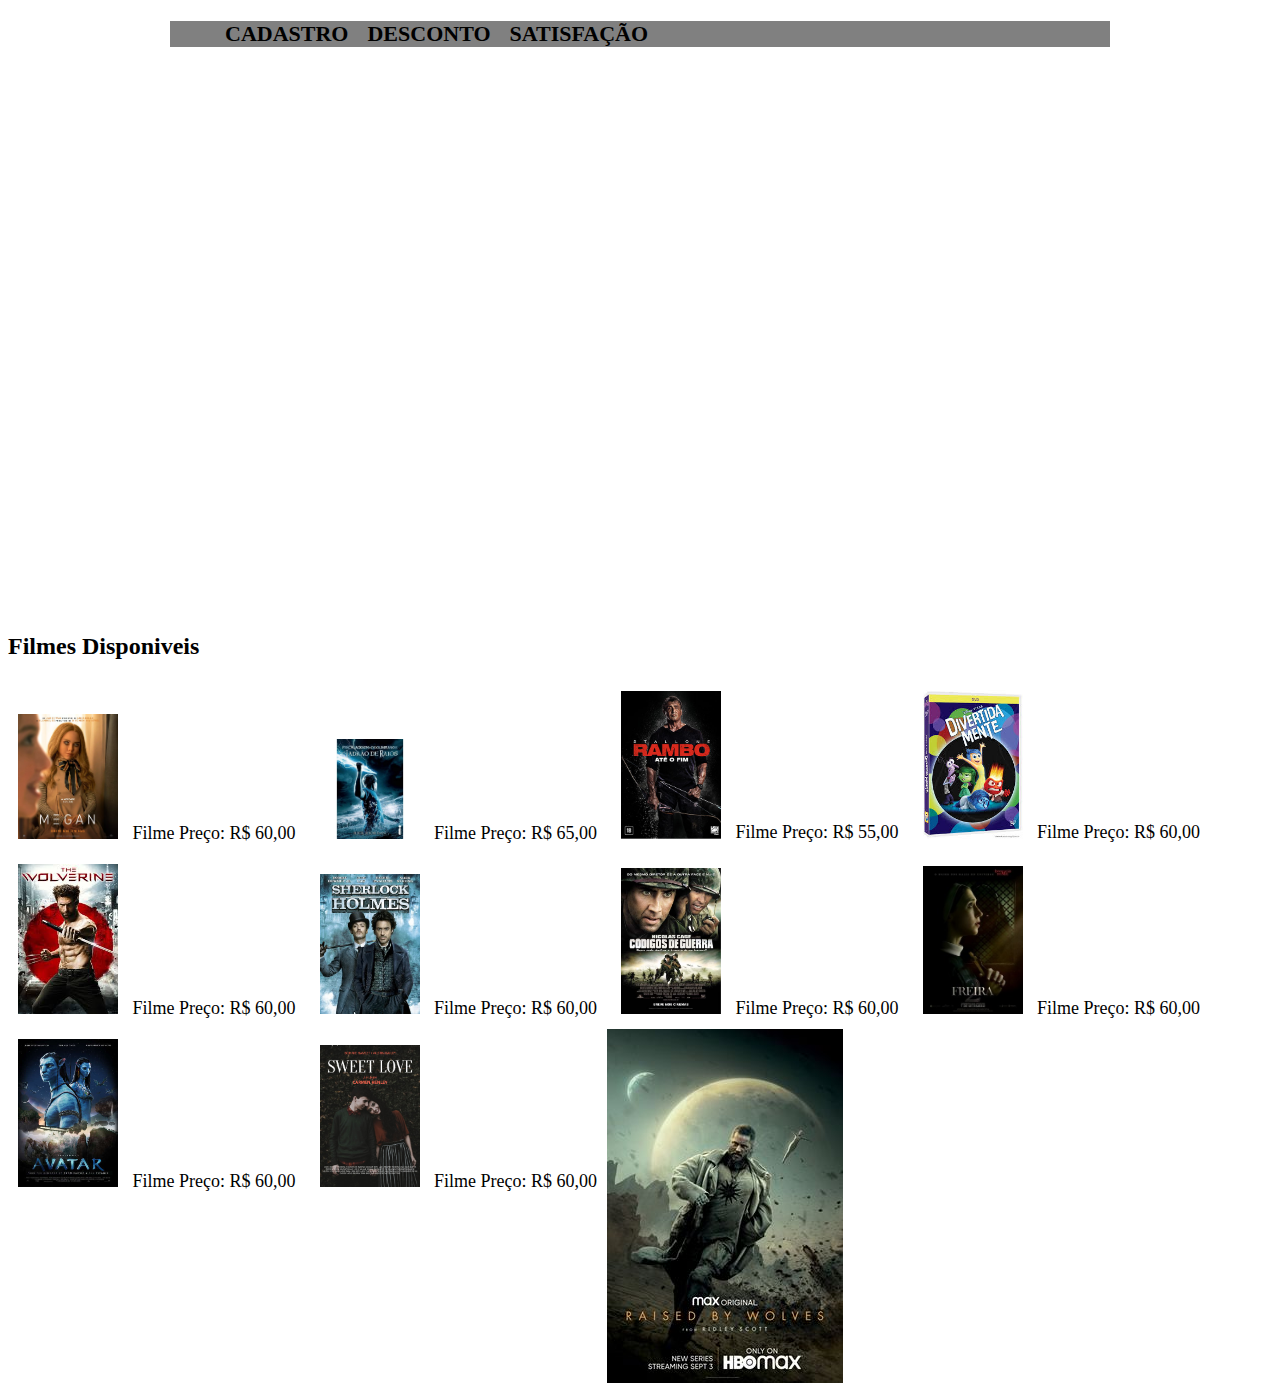
<file: index.html>
<!DOCTYPE html>
<html>
<head>
  <title>Página de Filmes</title>

  <header>
    <div class="caixa">
      <h1>
      </h1>

      <nav>
        <ul>
          <li><a href="cadastro.html">Cadastro</a></li>
          <li><a href="desconto.html">Desconto</a></li>
          <li><a href="satisfacao.html">Satisfação</a></li>
        </ul>
      </nav>
    </div>
  </header>

  </form>
  <style>
    .banner {
      position: relative;
      width: 100%;
      height: 400px;
      background-size: cover;
      text-align: center;
      color: white;
      font-size: 50px;
      padding-top: 150px;
    }

    .moving-text {
      position: absolute;
      top: 40%; 
      left: -100%;
      white-space: nowrap;
      animation: moveText 10s linear infinite;
      color: rgb(0, 0, 0);
    }

    .caixa {
	position: relative;
	width: 940px;
	margin: 0 auto;
  background-color: grey;
}
nav li {
	display: inline;
	margin: 0 0 0 15px;
}

nav a {
	text-transform: uppercase;
	color: #000000;
	font-weight: bold;
	font-size: 22px;
	text-decoration: none;

}
nav a:hover {
	color: #C78C69;
	text-decoration: underline;
}

    @keyframes moveText {
      0% {
        left: -100%;
      }
      100% {
        left: 100%;
      }
    }

    .filme {
      display: inline-block;
      align-items: center;
      margin: 10px;
      font-size: 18px;
    }

    .filme img {
      width: 100px; 
      margin-right: 10px;
    }
    #movendo {
      position: absolute;
      transition: transform 2s linear;
    }
  </style>
</head>
<body>
  <div class="banner">
    <div class="moving-text">BEM VINDO AO MELHOR CINEMA!</div>
   
  </div>
 
  <h2>Filmes Disponiveis </h2>
  <div class="filme">
    <img src="a.jpg" alt="Filme 1">
    <span>Filme </span>
    <span> Preço: R$ 60,00</span>
  </div>
  <div class="filme">
    <img src="aaa.jpg" alt="Filme 2">
    <span>Filme </span>
    <span>Preço: R$ 65,00</span>
  </div>
  <div class="filme">
    <img src="aaaa.jpg" alt="Filme 3">
    <span>Filme </span>
    <span>Preço: R$ 55,00</span>
  </div>
  <div class="filme">
    <img src="01.jpg" alt="Filme 1">
    <span>Filme </span>
    <span> Preço: R$ 60,00</span>
  </div>
  <div class="filme">
    <img src="02.jpg" alt="Filme 1">
    <span>Filme </span>
    <span> Preço: R$ 60,00</span>
  </div>
  <div class="filme">
    <img src="03.jpg" alt="Filme 1">
    <span>Filme </span>
    <span> Preço: R$ 60,00</span>
  </div>
  <div class="filme">
    <img src="04.jpg" alt="Filme 1">
    <span>Filme </span>
    <span> Preço: R$ 60,00</span>
  </div>
  <div class="filme">
    <img src="05.jpg" alt="Filme 1">
    <span>Filme </span>
    <span> Preço: R$ 60,00</span>
  </div>
  <div class="filme">
    <img src="06.jpg" alt="Filme 1">
    <span>Filme </span>
    <span> Preço: R$ 60,00</span>
  </div>
  <div class="filme">
    <img src="07.jpg" alt="Filme 1">
    <span>Filme </span>
    <span> Preço: R$ 60,00</span>
  </div>
  <img id="movendo" src="aa.jpg" alt="Imagem em Movimento">
  <script>
    function moverImagemAleatoriamente() {
      var imagem = document.getElementById('movendo');
      var maxX = window.innerWidth - imagem.clientWidth;
      var maxY = window.innerHeight - imagem.clientHeight;

      var novaPosX = Math.floor(Math.random() * maxX);
      var novaPosY = Math.floor(Math.random() * maxY);

      imagem.style.transform = `translate(${novaPosX}px, ${novaPosY}px)`;
    }

    setInterval(moverImagemAleatoriamente, 2000);
  </script>

</body>
</html>
</file>
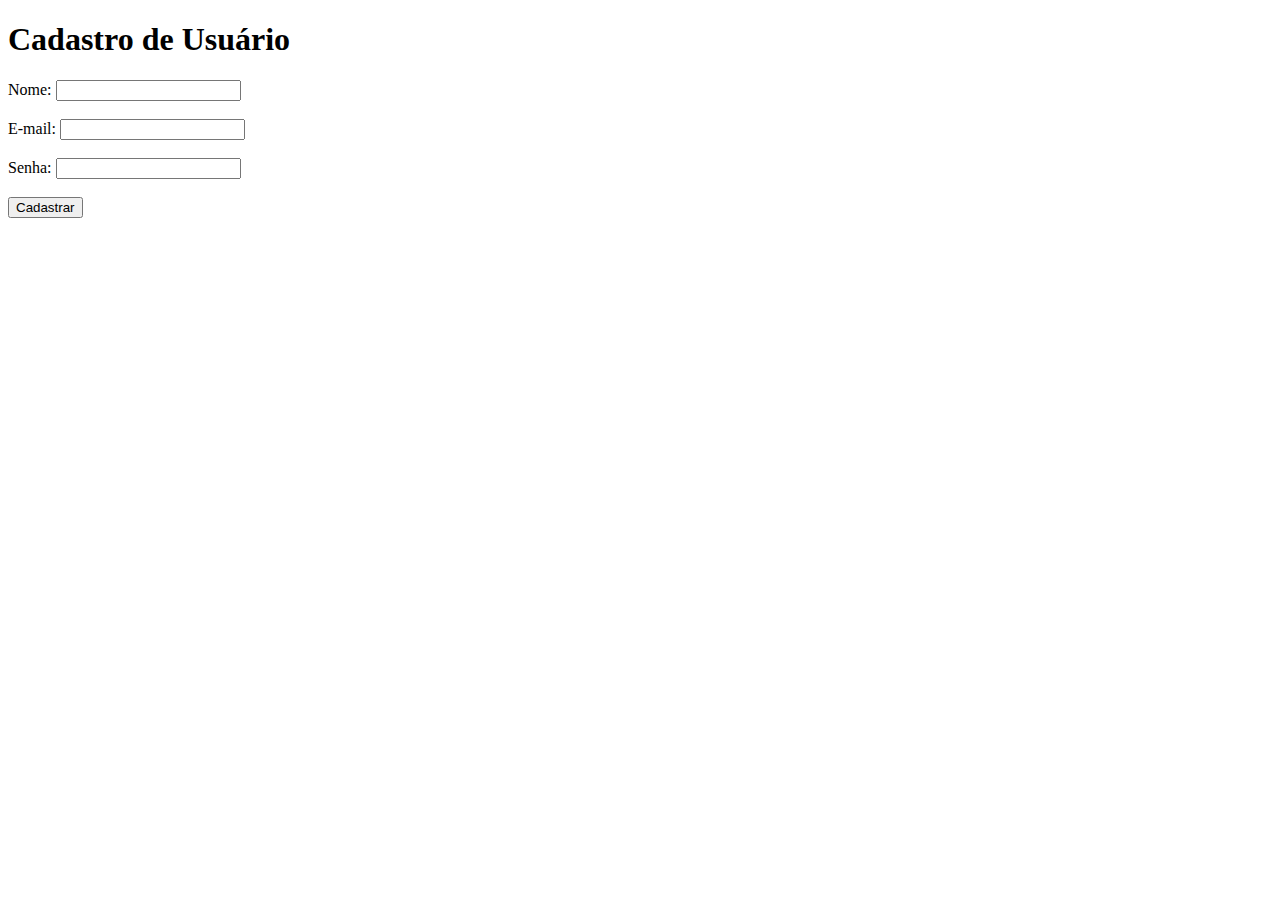
<file: cadastro.html>
<!DOCTYPE html>
<html>
<head>
    <title>Cadastro de Usuário</title>
</head>
<body>
    <h1>Cadastro de Usuário</h1>
    <form id="cadastroForm">
        <label for="nome">Nome:</label>
        <input type="text" id="nome" name="nome"><br><br>

        <label for="email">E-mail:</label>
        <input type="email" id="email" name="email"><br><br>

        <label for="senha">Senha:</label>
        <input type="password" id="senha" name="senha"><br><br>

        <button type="button" onclick="cadastrarUsuario()">Cadastrar</button>
    </form>

    <div id="mensagem"></div>

    <script>
        function cadastrarUsuario() {
            // Obter os valores do formulário
            var nome = document.getElementById("nome").value;
            var email = document.getElementById("email").value;
            var senha = document.getElementById("senha").value;

            // Validar os campos (adicionar mais validações conforme necessário)
            if (nome === "" || email === "" || senha === "") {
                document.getElementById("mensagem").innerHTML = "Por favor, preencha todos os campos.";
                return;
            }

            // Criar um objeto de usuário
            var usuario = {
                nome: nome,
                email: email,
                senha: senha
            };

            // Aqui você pode enviar o objeto 'usuario' para um servidor backend para armazenamento
            // Por enquanto, apenas exibiremos os dados no console
            console.log("Usuário cadastrado: ", usuario);

            // Limpar o formulário e exibir uma mensagem de sucesso
            document.getElementById("cadastroForm").reset();
            document.getElementById("mensagem").innerHTML =
             "Cadastro realizado com sucesso!";
        }
    </script>
</body>
</html>
</file>
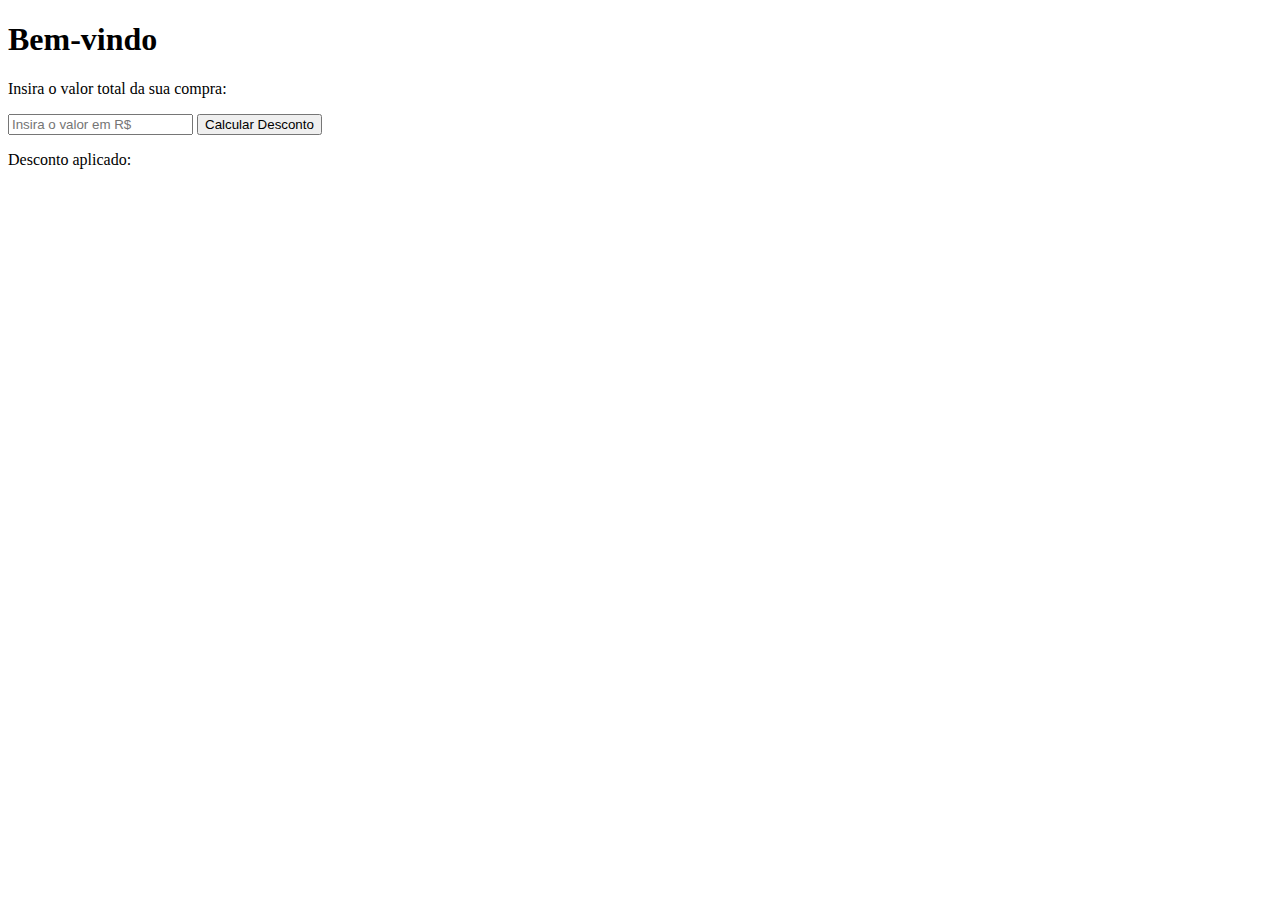
<file: desconto.html>
<!DOCTYPE html>
<html lang="en">
<head>
    <meta charset="UTF-8">
    <meta http-equiv="X-UA-Compatible" content="IE=edge">
    <meta name="viewport" content="width=device-width, initial-scale=1.0">
    <title>Document</title>
</head>
<body>
    <h1>Bem-vindo</h1>
    <p>Insira o valor total da sua compra:</p>
    <input type="number" id="valorCompra" placeholder="Insira o valor em R$">
    <button onclick="calcularDesconto()">Calcular Desconto</button>
    <p>Desconto aplicado: <span id="desconto"></span></p>
  
    <script>
        function calcularDesconto() {
            const valorCompra = parseFloat(document.getElementById('valorCompra').value);
  
            let desconto = 0;
  
            if (valorCompra > 200) {
                desconto = 0.2; // 20%
            } else if (valorCompra > 100) {
                desconto = 0.1; // 10%
            }
            else if(valorCompra<=100){
                desconto=0.05;
  
            }
  
            const valorDesconto = valorCompra * desconto;
            document.getElementById('desconto').textContent = `R$ ${valorDesconto.toFixed(2)}`;
        }
    </script>
    <div id="mensagem"></div>
  
    <script>
        function cadastrarUsuario() {
            // Obter os valores do formulário
            var nome = document.getElementById("nome").value;
            var email = document.getElementById("email").value;
            var senha = document.getElementById("senha").value;
  
            // Validar os campos (adicionar mais validações conforme necessário)
            if (nome === "" || email === "" || senha === "") {
                document.getElementById("mensagem").innerHTML = "Por favor, preencha todos os campos.";
                return;
            }
  
            // Criar um objeto de usuário
            var usuario = {
                nome: nome,
                email: email,
                senha: senha
            };
  
            // Aqui você pode enviar o objeto 'usuario' para um servidor backend para armazenamento
            // Por enquanto, apenas exibiremos os dados no console
            console.log("Usuário cadastrado: ", usuario);
  
            // Limpar o formulário e exibir uma mensagem de sucesso
            document.getElementById("cadastroForm").reset();
            document.getElementById("mensagem").innerHTML =
             "Cadastro realizado com sucesso!";
        }
        </script>
</body>
</html>
</file>
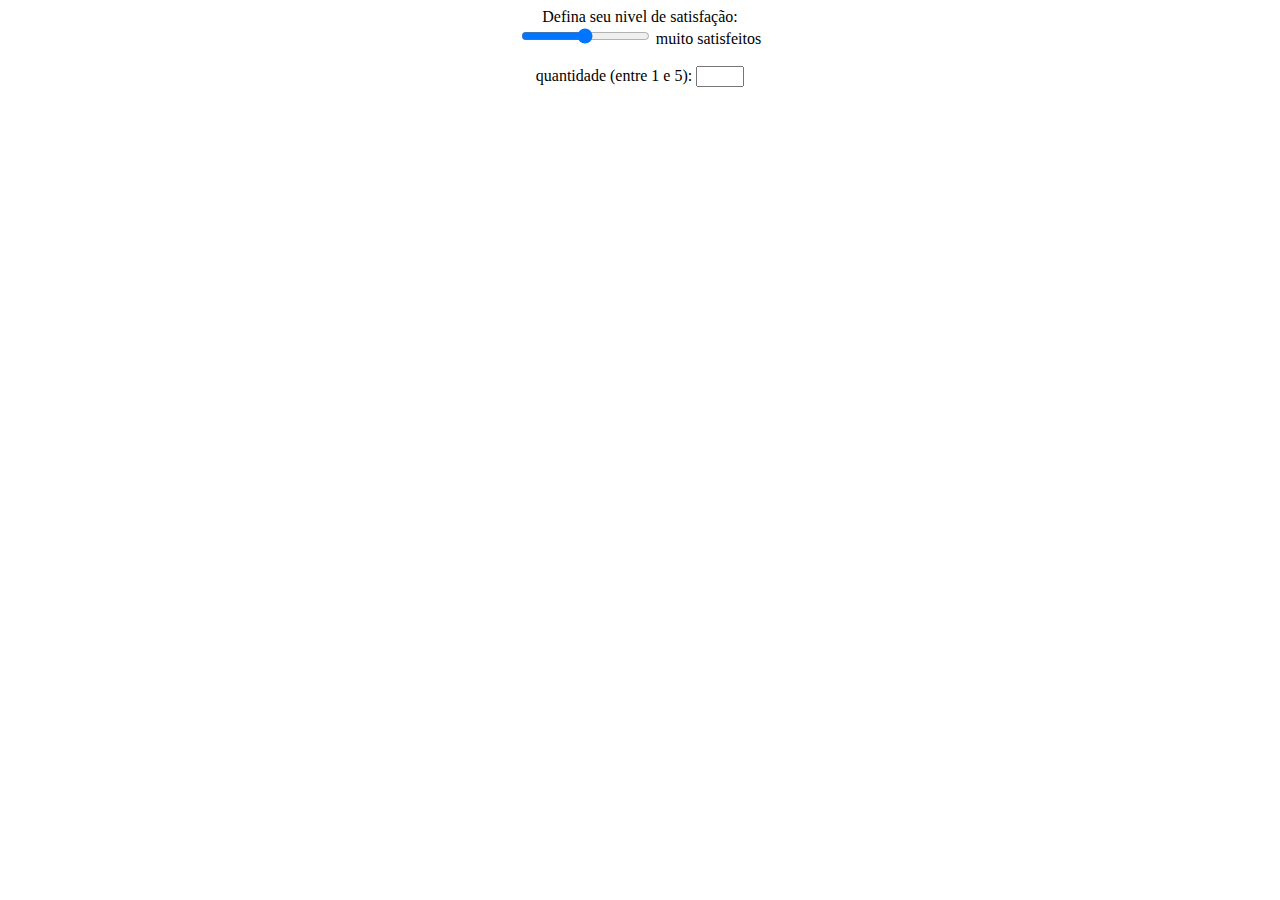
<file: satisfacao.html>
<!DOCTYPE html>
<html lang="en">
<head>
    <meta charset="UTF-8">
    <meta http-equiv="X-UA-Compatible" content="IE=edge">
    <meta name="viewport" content="width=device-width, initial-scale=1.0">
    <title>Document</title>
</head>
<body>
    <center> <form> </center>
        <center> Defina seu nivel de satisfação:<br> </body> </center>
         <center><input type="range" name="satisfação" min = "0" max="10">
             muito satisfeitos </center>
     
         <center> <br> quantidade (entre 1 e 5): <input type="number" name="quantidade" min="1" max="5"></center>
         <center>   </form> 
</body>
</html>
</file>
